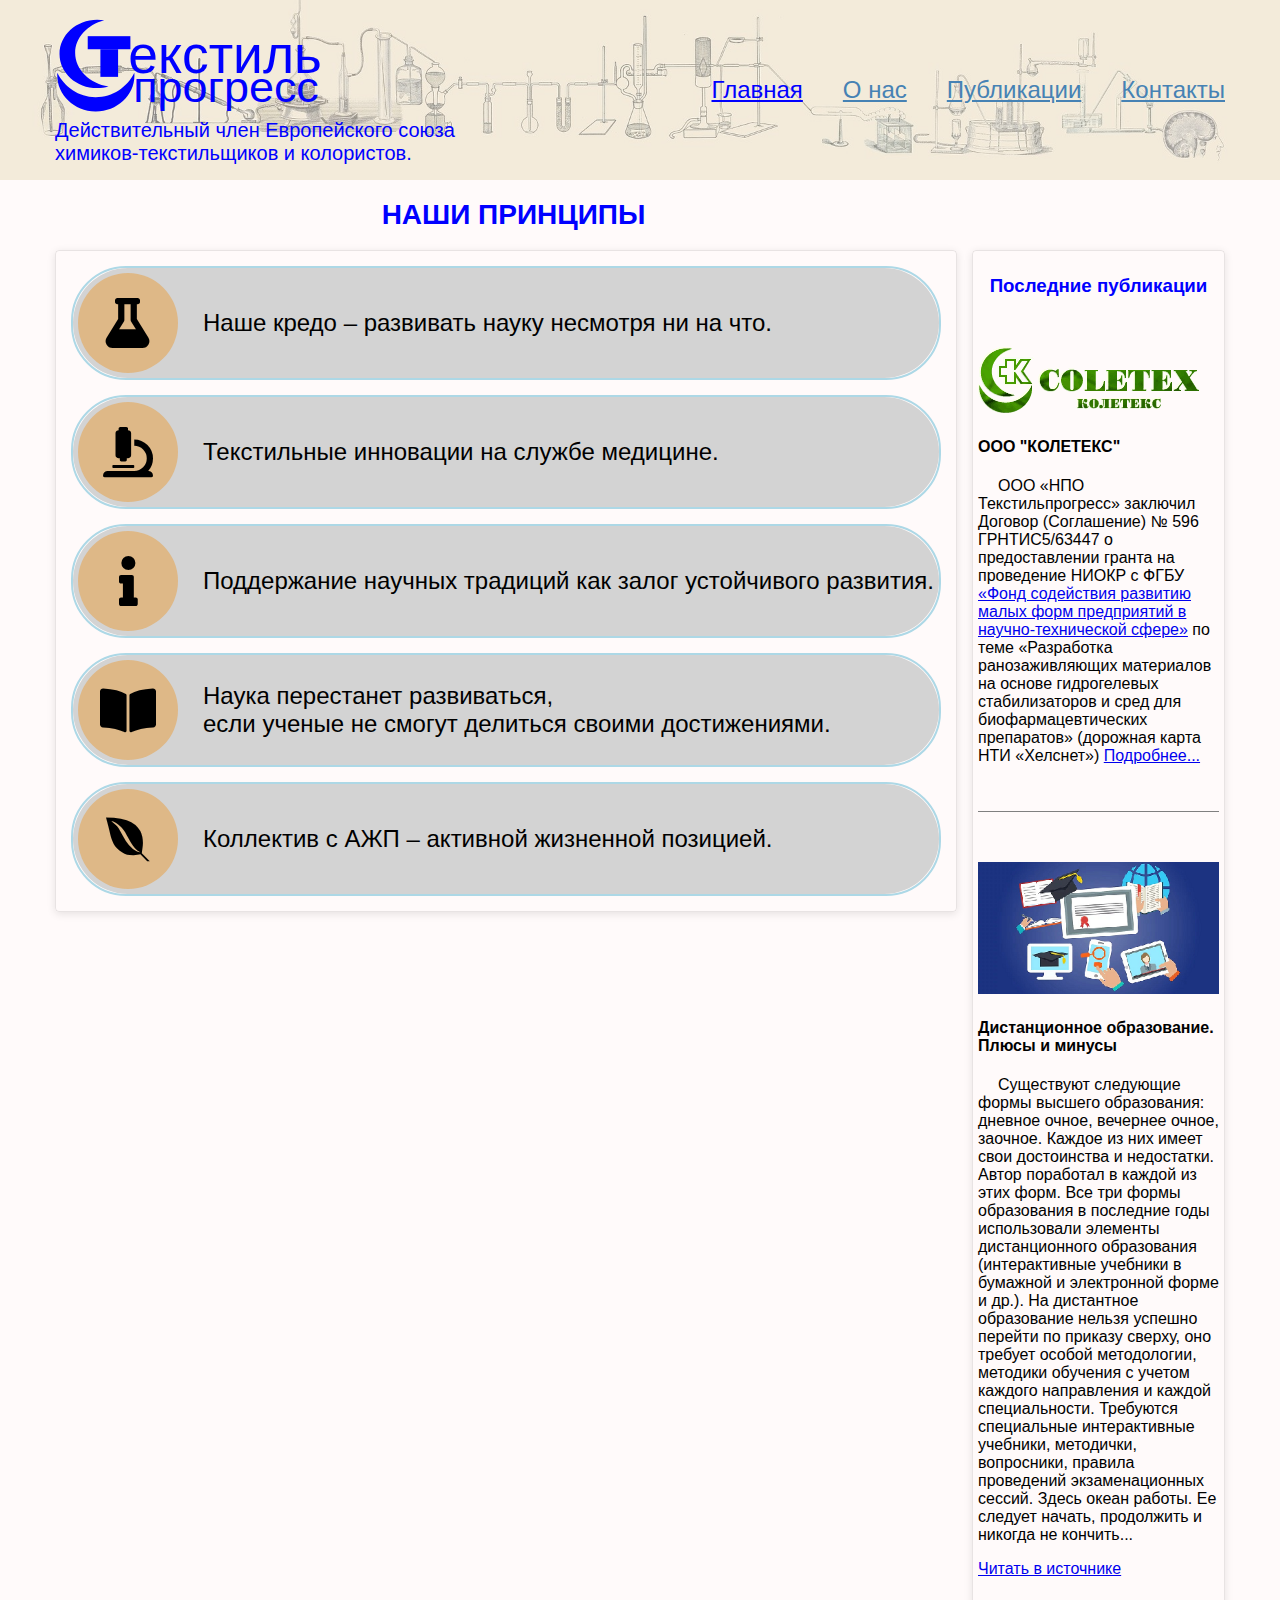
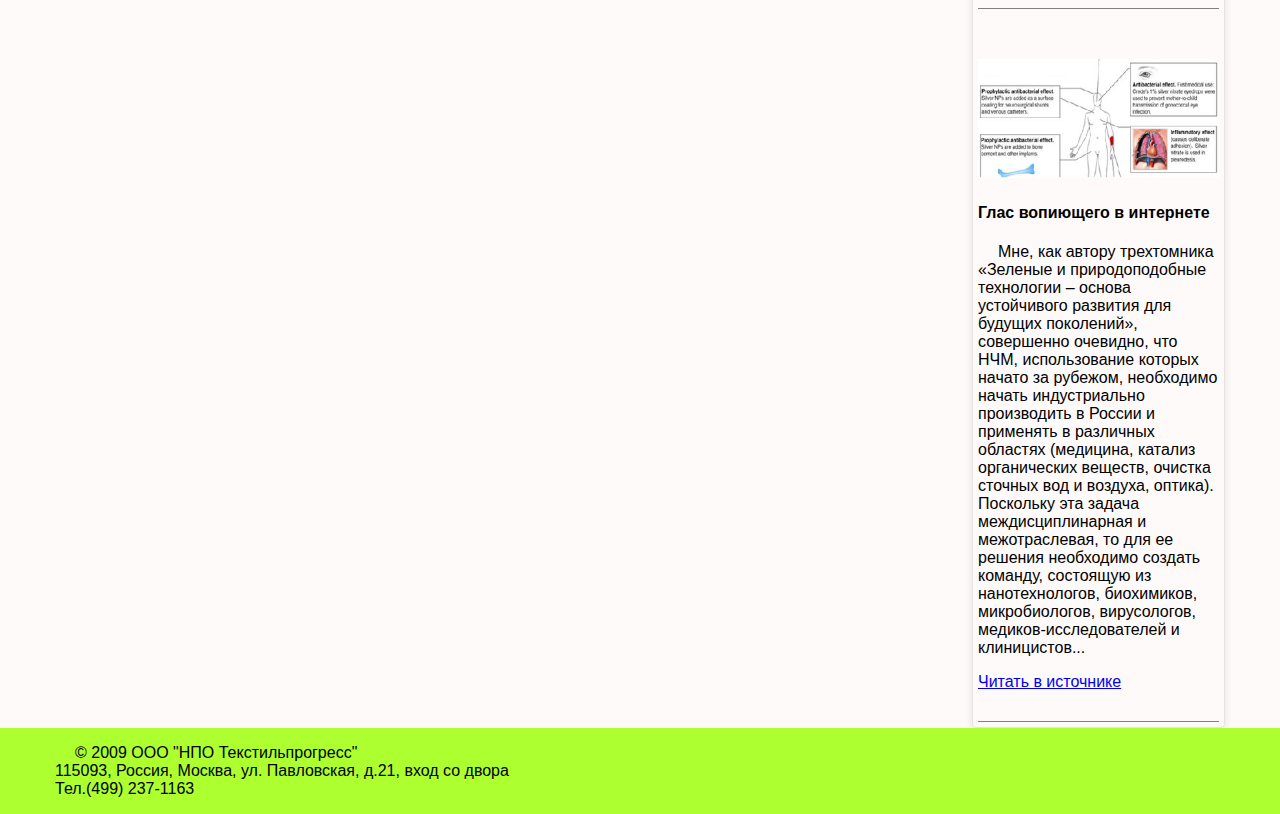
<file: index.html>
<!DOCTYPE html>
<html lang="en">

<head>
    <meta charset="UTF-8">
    <meta name="viewport" content="width=device-width, initial-scale=1.0, shrink-to-fit=no">
    <meta name="keywords" content="текстильпрогресс, Textilprogress, текстиль,НПО 'Текстильпрогресс',">
    <meta name="yandex-verification" content="dc5acb8a0ae03694" />
    <title>Textilprogress</title>
    <link rel="SHORTCUT ICON" href="favicon.ico" type="image/x-icon">
    <link href="https://fonts.googleapis.com/css?family=Abel&display=swap" rel="stylesheet">
    <link rel="stylesheet" type="text/css" href="css/style.css">
    <link rel="stylesheet" href="https://use.fontawesome.com/releases/v5.8.1/css/all.css" crossorigin="anonymous">
</head>

<body>
    <header>
        <div class="white_bg">
            <div class="container flex header_content">
                <div class="logo">
                    <img src="img/textillogo3.svg" alt="logo">
                    <div class="sub_logo">
                        Действительный член Европейского союза химиков-текстильщиков и колористов.
                    </div>
                </div>
                <nav>
                    <ul class="nav_list flex">
                        <li class="nav_item active"><a href="index.html">Главная</a></li>
                        <li class="nav_item"><a href="about.html">О нас</a></li>
                        <li class="nav_item"><a href="publications.html">Публикации</a></li>
                        <li class="nav_item"><a href="contacts.html">Контакты</a></li>
                    </ul>
                </nav>
            </div>
        </div>
    </header>
    <div class="content container">
        <span class="main">
            <div class="main_content">
                <h1>Наши принципы</h1>
                <div class="collapsed_list">
                    <div class="collapsed_item">
                        <input type="checkbox" id="check1">
                        <label for="check1" class="collapsed_label">
                            <i class="fas fa-flask"></i><span>Наше кредо – развивать науку несмотря ни на что.</span>
        </label>
        <div class="arrow"></div>
        <div class="collapsed_content">
            <p>НПО «Текстильпрогресс» было основано учеными – химиками текстильщиками – в те годы, которые сейчас принято именовать «лихие 90-е». Финансирование отраслевой и академической науки прекратилось, многие специалисты вынуждены были уйти из профессии.
                Но группа энтузиастов, объединившихся вокруг профессора Г.Е.Крического, решила искать свой путь в новых условиях и зарабатывать своими знаниями и навыками. И все последующие годы коллектив НПО «Текстильпрогресс» остается верен выбранному
                пути.
            </p>
            <div class="flex">
                <div class="collapse_content_imgs">
                    <img src="img/gek.jpg" alt="">
                </div>
                <p>
                    Герман Евсееич Кричевский. Генеральный дириектор НПО "Текстильпрогресс". Доктор технических наук, профессор. Заслуженный деятель науки РФ. Лауреат Государственной премии СССР и премии Правительства России. Президент Российского союза химиков-текстильщиков
                    и колористов. Вице-президент нанотехнологического общества России. Эксперт ЮНЕСКО. Академик Инженерной академии
                </p>
            </div>

        </div>
    </div>
    <div class="collapsed_item">
        <input type="checkbox" id="check2">
        <label for="check2" class="collapsed_label">
                            <i class="fas fa-microscope"></i><span>Текстильные инновации на службе медицине. </span>
                        </label>
        <div class="arrow"></div>
        <div class="collapsed_content">
            <div class="flex">
                <div class="collapse_content_imgs">
                    <img src="img/Koleteks_03-1.jpg" alt="">
                    <img src="img/img5.jpg" alt="">


                </div>
                <div>
                    <p>
                        С первого дня мы старались идти по пути изобретения принципиально новых технологий и внедрения их в практическое производство. Этот путь более сложный, но перспективный. Например, комплексные исследования на стыке текстильной химии, биологии и медицины
                        позволили создать принципиально новый тип перевязочных материалов на текстильной депо-основе с природным биополимером альгинатом. Удалось добиться пролонгированного и предсказуемого поступления лекарственных веществ из салфетки,
                        что позволило существенно снизить нагрузку на больного.</p>
                    <p> Серия лечебных салфеток на текстильной основе с различными фармпрепаратами была разработана и запущена промышленное производство под торговой маркой «КОЛЕТЕКС» - КОмпозиционный ЛЕчебный ТЕКСтиль и удостоена Премии Правительства Р.Ф.
                        На новом этапе особый интерес вызывают разработки на основе экологического биосинтеза наночастиц металлов с использованием в качестве биовосстановителя биополимеров и текстиля из природных целлюлозных волокон.
                    </p>

                </div>
            </div>

            <h2>Некоторые договорные научно-исследовательские работы, которые проводили специалисты НПО «Текстильпрогресс»:
            </h2>
            <p class="small"> - Разработка лабораторного регламента по получению лабораторных образцов экотекстиля
            </p>
            <p class="small"> - Разработка технических условий на медицинские изделия «Материал гидрогелевый на основе альгината натрия «Колегель-ГИАЛ-R», «Материал гидрогелевый (высокоструктурированные диски) на основе альгината натрия «Колегель-ДИСК-R»</p>
            <p class="small">- Разработка и изучение физико-механических свойств атравматического перевязочного материала</p>
            <p class="small">- Выбор полимеров для разработки состава лекарственного средства для лечения лучевого цистита</p>
            <p class="small"> - Проведение исследований и разработка лабораторного регламента получения материалов из целлюлозных волокон, содержащих нано-частицы серебра по одностадийной технологии
            </p>
            <p class="small">- Разработка лабораторной технологии получения, показателей качества и методик контроля качества биодеградируемого лекарственного средства на основе природных полимеров для лечения лучевого цистита</p>
            <p class="small">- Проведение патентного поиска по использованию солей металлов для получения материалов, содержащих нано-частицы</p>
            <p class="small">- Изучение возможности применения солей металлов для создания материалов с лечебными свойствами</p>
            <p class="small">- Исследования возможности создания гидрогелевых композиций с антимикробными свойствами на основе нано-частиц серебра</p>
            <p class="small"> - Разработка композиции с использованием отечественного природного сырья для изготовления косметических масок</p>
            <p class="small">- Разработка защитных текстильных полифункциональных материалов с радиопротекторными и радиосенсибилизирующими свойствами</p>
            <p class="small">- Разработка технологии получения инновационных трансдермальных систем на текстильной основе с различными биологически активными наполнителями для повышения эффективности лечения различных заболеваний</p>
            <p class="small">- Разработка гидрогелевых формоустойчивых изделий медицинского назначения с антиоксидантными, иммуномоделирующими и противоопухолевыми свойствами
                <p>Работы велись по заданию Фонда содействия инновациям, Минпромторга РФ, Департамента поддержки и развития малого и среднего предпринимательства города Москвы, ОАО «НИИИТМ», ФГБУ «РНЦРХТ им. ак. А.М. Гранова, а также ряда коммерческих фирм.
                </p>

        </div>
    </div>
    <div class="collapsed_item">
        <input type="checkbox" id="check3">
        <label for="check3" class="collapsed_label">
                            <i class="fas fa-info"></i><span>Поддержание научных традиций как залог устойчивого
                                развития. </span>
                        </label>
        <div class="arrow"></div>
        <div class="collapsed_content">
            <p>НПО «Текстильпрогресс» выросло из научной школы, поэтому мы считаем совершенно необходимым поддержание старинной академической традиции эстафеты научных поколений. Мы всячески поощряем преподавательскую учебную деятельность наших сотрудников,
                многие из которых являются научными руководителями аспирантов и докторантов. Мы гордимся тем, что при нашем непосредственном участии двенадцать молодых ученых получили степень кандидатов, а шестеро стали докторами наук. Некоторые из них
                стали частью нашего коллектива.
            </p>
        </div>
    </div>
    <div class="collapsed_item">
        <input type="checkbox" id="check4">
        <label for="check4" class="collapsed_label">
                            <i class="fas fa-book-open"></i><span>Наука перестанет развиваться,<br> если ученые не
                                смогут
                                делиться своими достижениями.</span>
                        </label>
        <div class="arrow"></div>
        <div class="collapsed_content">

            <p>«Единица – вздор, единица – ноль, даже если очень важный…», писал Маяковский. Науку нельзя делать в одиночку, это коллективный процесс, причем идущие в одном направлении исследователи могут жить на разных концах света. Их усилия объединяют
                и обобщают книги, без которых наука обречена. Мы понимаем это и уверены, что написание и издание научной литературы – важнейшая задача каждого исследователя. Поэтому «Текстильпрогресс» всеми силами и способами помогает сотрудникам реализовывать
                свой научный потенциал. Даже если в наше время это не всегда приносит материальные дивиденды.
            </p>
            <img src="img/books.jpg" class="books" alt="">
        </div>
    </div>

    <div class="collapsed_item">
        <input type="checkbox" id="check5">
        <label for="check5" class="collapsed_label">
                            <i class="fab fa-envira"></i><span>Коллектив с АЖП – активной жизненной позицией.</span>
                        </label>
        <div class="arrow"></div>
        <div class="collapsed_content">
            <p>
                Мы уверены, что современный научный коллектив не имеет права «вариться в собственном соку» - любой ученый просто обязан держать руку на пульсе современной науки, чувствовать актуальные проблемы, понимать тренды развития. А значит, мы должны активно участвовать
                в жизни научной периодики, которая сейчас почти полностью ушла в интернет. НПО «Текстильпрогресс» участвует в создании журнала «НБИКС-Наука.Технологии», главным редактором которого является руководитель НПО профессор Г.Е.Кричевский.
            </p>

            <div class="center">
                <img src="img/nbiks.jpg" alt="">
            </div>
            <p>
                <a href="http://nbiks-nt.ru/wp-content/uploads/2020/04/NBIKS-NT-10.pdf" target="_blank" rel="noopener noreferrer">Вышел новый номер журнала НБИКС-НТ</a>
            </p>

            <p><a href="http://nbiks-nt.ru/vypuski/" target="_blank" rel="noopener noreferrer">Остальные
                                    номера можно найти тут</a></p>

        </div>
    </div>
    </div>

    </div>
    <div class="news">
        <h3>Последние публикации</h3>

        <div class="news_item">
            <div class="news_item_img">
                <img src="img/coletex.gif" alt="">
            </div>
            <div class="nwes_item_text">
                <h4>ООО "КОЛЕТЕКС"</h4>
                <p> ООО «НПО Текстильпрогресс» заключил Договор (Соглашение) № 596 ГРНТИС5/63447 о предоставлении гранта на проведение НИОКР с ФГБУ <a href="https://fasie.ru">«Фонд содействия
                                развитию малых форм
                                предприятий в научно-технической сфере»</a> по теме «Разработка ранозаживляющих материалов на основе гидрогелевых стабилизаторов и сред для биофармацевтических препаратов» (дорожная карта НТИ «Хелснет») <a href="grant.html">Подробнее...</a></p>
            </div>
        </div>
        <div class="news_item">
            <div class="news_item_img">
                <img src="img/news1.png" alt="">
            </div>
            <div class="nwes_item_text">
                <h4>Дистанционное образование. Плюсы и минусы</h4>
                <p> Существуют следующие формы высшего образования: дневное очное, вечернее очное, заочное. Каждое из них имеет свои достоинства и недостатки. Автор поработал в каждой из этих форм. Все три формы образования в последние годы использовали элементы
                    дистанционного образования (интерактивные учебники в бумажной и электронной форме и др.). На дистантное образование нельзя успешно перейти по приказу сверху, оно требует особой методологии, методики обучения с учетом каждого направления
                    и каждой специальности. Требуются специальные интерактивные учебники, методички, вопросники, правила проведений экзаменационных сессий. Здесь океан работы. Ее следует начать, продолжить и никогда не кончить...</p>
                <a href="https://www.rusnor.org/pubs/articles/18055.htm" target="_blank">Читать в источнике</a>
            </div>
        </div>
        <div class="news_item">
            <div class="news_item_img">
                <img src="img/news2.png" alt="">
            </div>
            <div class="nwes_item_text">
                <h4>Глас вопиющего в интернете</h4>
                <p> Мне, как автору трехтомника «Зеленые и природоподобные технологии – основа устойчивого развития для будущих поколений», совершенно очевидно, что НЧМ, использование которых начато за рубежом, необходимо начать индустриально производить
                    в России и применять в различных областях (медицина, катализ органических веществ, очистка сточных вод и воздуха, оптика). Поскольку эта задача междисциплинарная и межотраслевая, то для ее решения необходимо создать команду, состоящую
                    из нанотехнологов, биохимиков, микробиологов, вирусологов, медиков-исследователей и клиницистов...
                </p>
                <a href="https://www.rusnor.org/pubs/articles/18051.htm" target="_blank">Читать в источнике</a>
            </div>
        </div>
    </div>

    </span>

    </div>

    <footer>
        <div class="container">
            <p>
                © 2009 ООО "НПО Текстильпрогресс"<br> 115093, Россия, Москва, ул. Павловская, д.21, вход со двора<br> Тел.(499) 237-1163
            </p>
        </div>
    </footer>

</body>

</html>
</file>
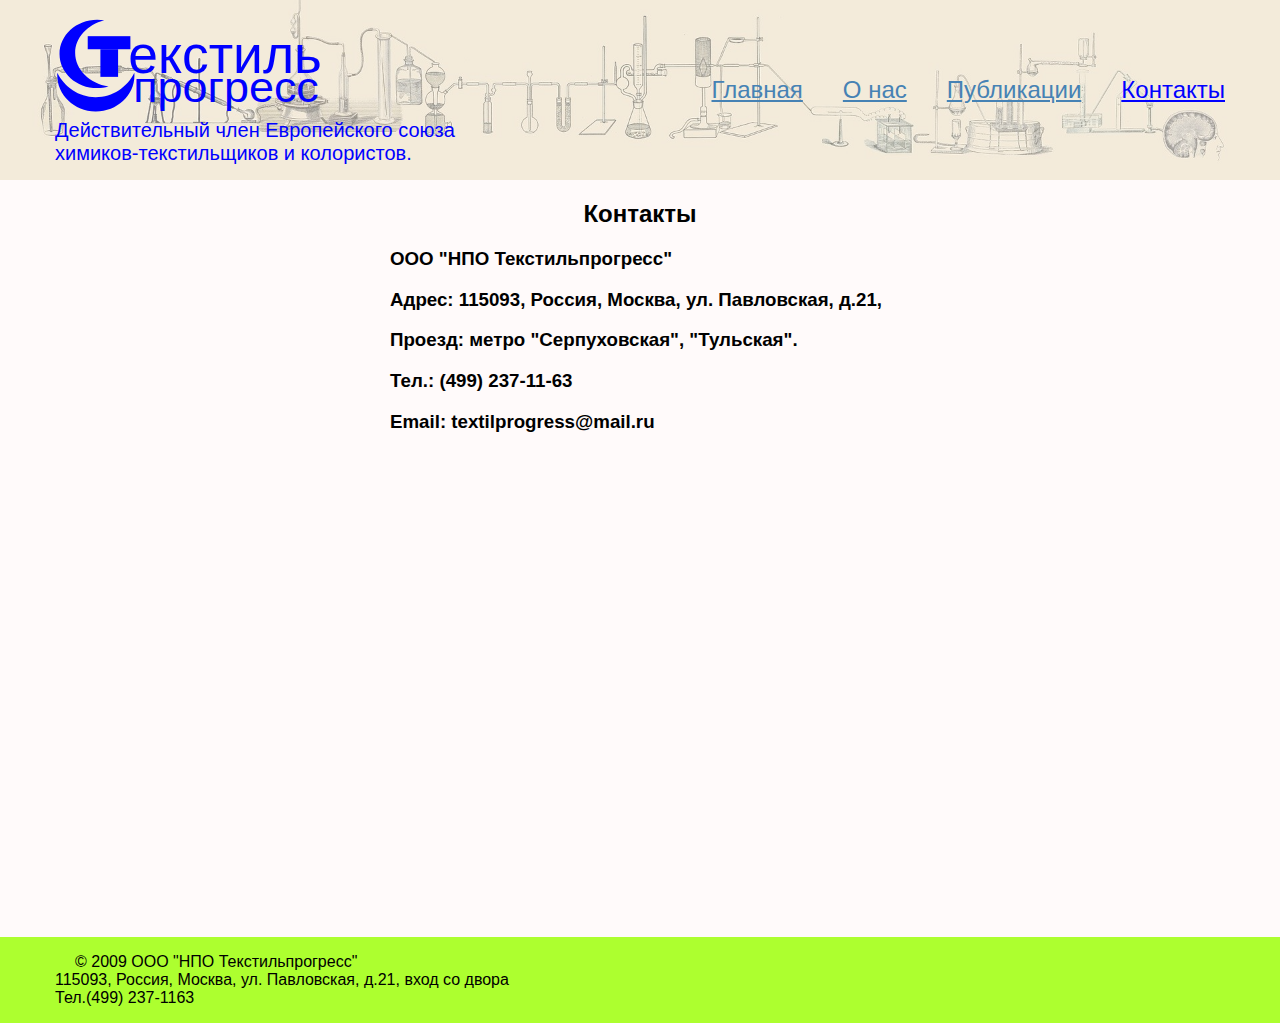
<file: contacts.html>
<!DOCTYPE html>
<html lang="en">

<head>
    <meta charset="UTF-8">
    <meta name="viewport" content="width=device-width, initial-scale=1.0, shrink-to-fit=no">
    <title>Textilprogress</title>
    <link rel="SHORTCUT ICON" href="favicon.ico" type="image/x-icon">
    <link href="https://fonts.googleapis.com/css?family=Abel&display=swap" rel="stylesheet">
    <link rel="stylesheet" type="text/css" href="css/style.css">
</head>

<body>
    <header>
        <div class="white_bg">
            <div class="container flex header_content">
                <div class="logo">
                    <img src="img/textillogo3.svg" alt="logo">
                    <div class="sub_logo">
                        Действительный член Европейского союза химиков-текстильщиков и колористов.
                    </div>
                </div>
                <nav>
                    <ul class="nav_list flex">
                        <li class="nav_item"><a href="index.html">Главная</a></li>
                        <li class="nav_item"><a href="about.html">О нас</a></li>
                        <li class="nav_item"><a href="publications.html">Публикации</a></li>
                        <li class="nav_item active"><a href="contacts.html">Контакты</a></li>
                    </ul>
                </nav>
            </div>
        </div>
    </header>
    <div class="content container">
        <h2>Контакты</h2>
        <h3>OOO "НПО Текстильпрогресс" </h3>

        <h3> Адрес: 115093, Россия, Москва, ул. Павловская, д.21,
        </h3>

        <h3> Проезд: метро "Серпуховская", "Тульская".
        </h3>
        <h3>
            Тел.: (499) 237-11-63 </h3>
        <h3>Email: textilprogress@mail.ru</h3>
        <div class="map">
            <iframe
                src="https://yandex.ru/map-widget/v1/?um=constructor%3Ada814a6580614489101b6b1250ac9d0ca8c6e3f50f8c22f6d4b36a2d2814c5e7&amp;source=constructor"
                width="500" height="400" frameborder="0"></iframe>
        </div>
    </div>
    <footer>
        <div class="container">
            <p>
                © 2009 ООО "НПО Текстильпрогресс"<br>
                115093, Россия, Москва, ул. Павловская, д.21, вход со двора<br>
                Тел.(499) 237-1163
            </p>
        </div>
    </footer>

</body>

</html>
</file>
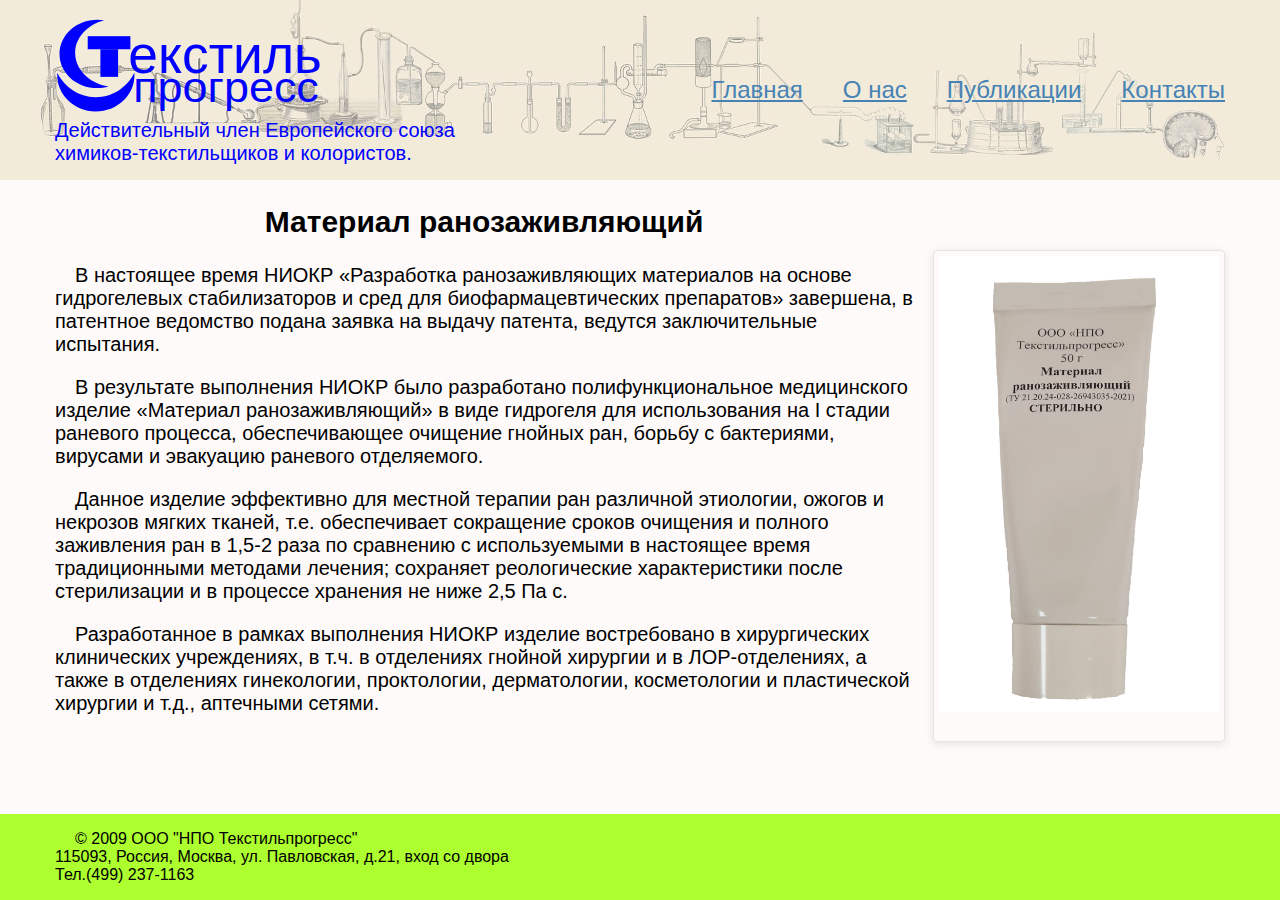
<file: grant.html>
<!DOCTYPE html>
<html lang="en">

<head>
    <meta charset="UTF-8">
    <meta name="viewport" content="width=device-width, initial-scale=1.0, shrink-to-fit=no">
    <title>Textilprogress</title>
    <link rel="SHORTCUT ICON" href="favicon.ico" type="image/x-icon">
    <link href="https://fonts.googleapis.com/css?family=Abel&display=swap" rel="stylesheet">
    <link rel="stylesheet" type="text/css" href="css/style.css">
</head>

<body>
    <header>
        <div class="white_bg">
            <div class="container flex header_content">
                <div class="logo">
                    <img src="img/textillogo3.svg" alt="logo">
                    <div class="sub_logo">
                        Действительный член Европейского союза химиков-текстильщиков и колористов.
                    </div>
                </div>
                <nav>
                    <ul class="nav_list flex">
                        <li class="nav_item"><a href="index.html">Главная</a></li>
                        <li class="nav_item"><a href="about.html">О нас</a></li>
                        <li class="nav_item"><a href="publications.html">Публикации</a></li>
                        <li class="nav_item"><a href="contacts.html">Контакты</a></li>
                    </ul>
                </nav>
            </div>
        </div>
    </header>
    <div class="content container grant">
        <div class="flex">
            <div class="grant_description">
                <h2>Материал ранозаживляющий</h2>

                <p>В настоящее время НИОКР «Разработка ранозаживляющих материалов на основе гидрогелевых стабилизаторов и сред для биофармацевтических препаратов» завершена, в патентное ведомство подана заявка на выдачу патента, ведутся заключительные испытания.</p>
                <p>В результате выполнения НИОКР было разработано полифункциональное медицинского изделие «Материал ранозаживляющий» в виде гидрогеля для использования на I стадии раневого процесса, обеспечивающее очищение гнойных ран, борьбу с бактериями,
                    вирусами и эвакуацию раневого отделяемого.
                </p>
                <p>Данное изделие эффективно для местной терапии ран различной этиологии, ожогов и некрозов мягких тканей, т.е. обеспечивает сокращение сроков очищения и полного заживления ран в 1,5-2 раза по сравнению с используемыми в настоящее время традиционными
                    методами лечения; сохраняет реологические характеристики после стерилизации и в процессе хранения не ниже 2,5 Па с.</p>
                <p>Разработанное в рамках выполнения НИОКР изделие востребовано в хирургических клинических учреждениях, в т.ч. в отделениях гнойной хирургии и в ЛОР-отделениях, а также в отделениях гинекологии, проктологии, дерматологии, косметологии и
                    пластической хирургии и т.д., аптечными сетями.</p>
            </div>
            <div class="aside">
                <img src="./img/grant.jpg" alt="образец">
            </div>
        </div>
    </div>

    <footer>
        <div class="container">
            <p>
                © 2009 ООО "НПО Текстильпрогресс"<br> 115093, Россия, Москва, ул. Павловская, д.21, вход со двора<br> Тел.(499) 237-1163
            </p>
        </div>
    </footer>

</body>

</html>
</file>
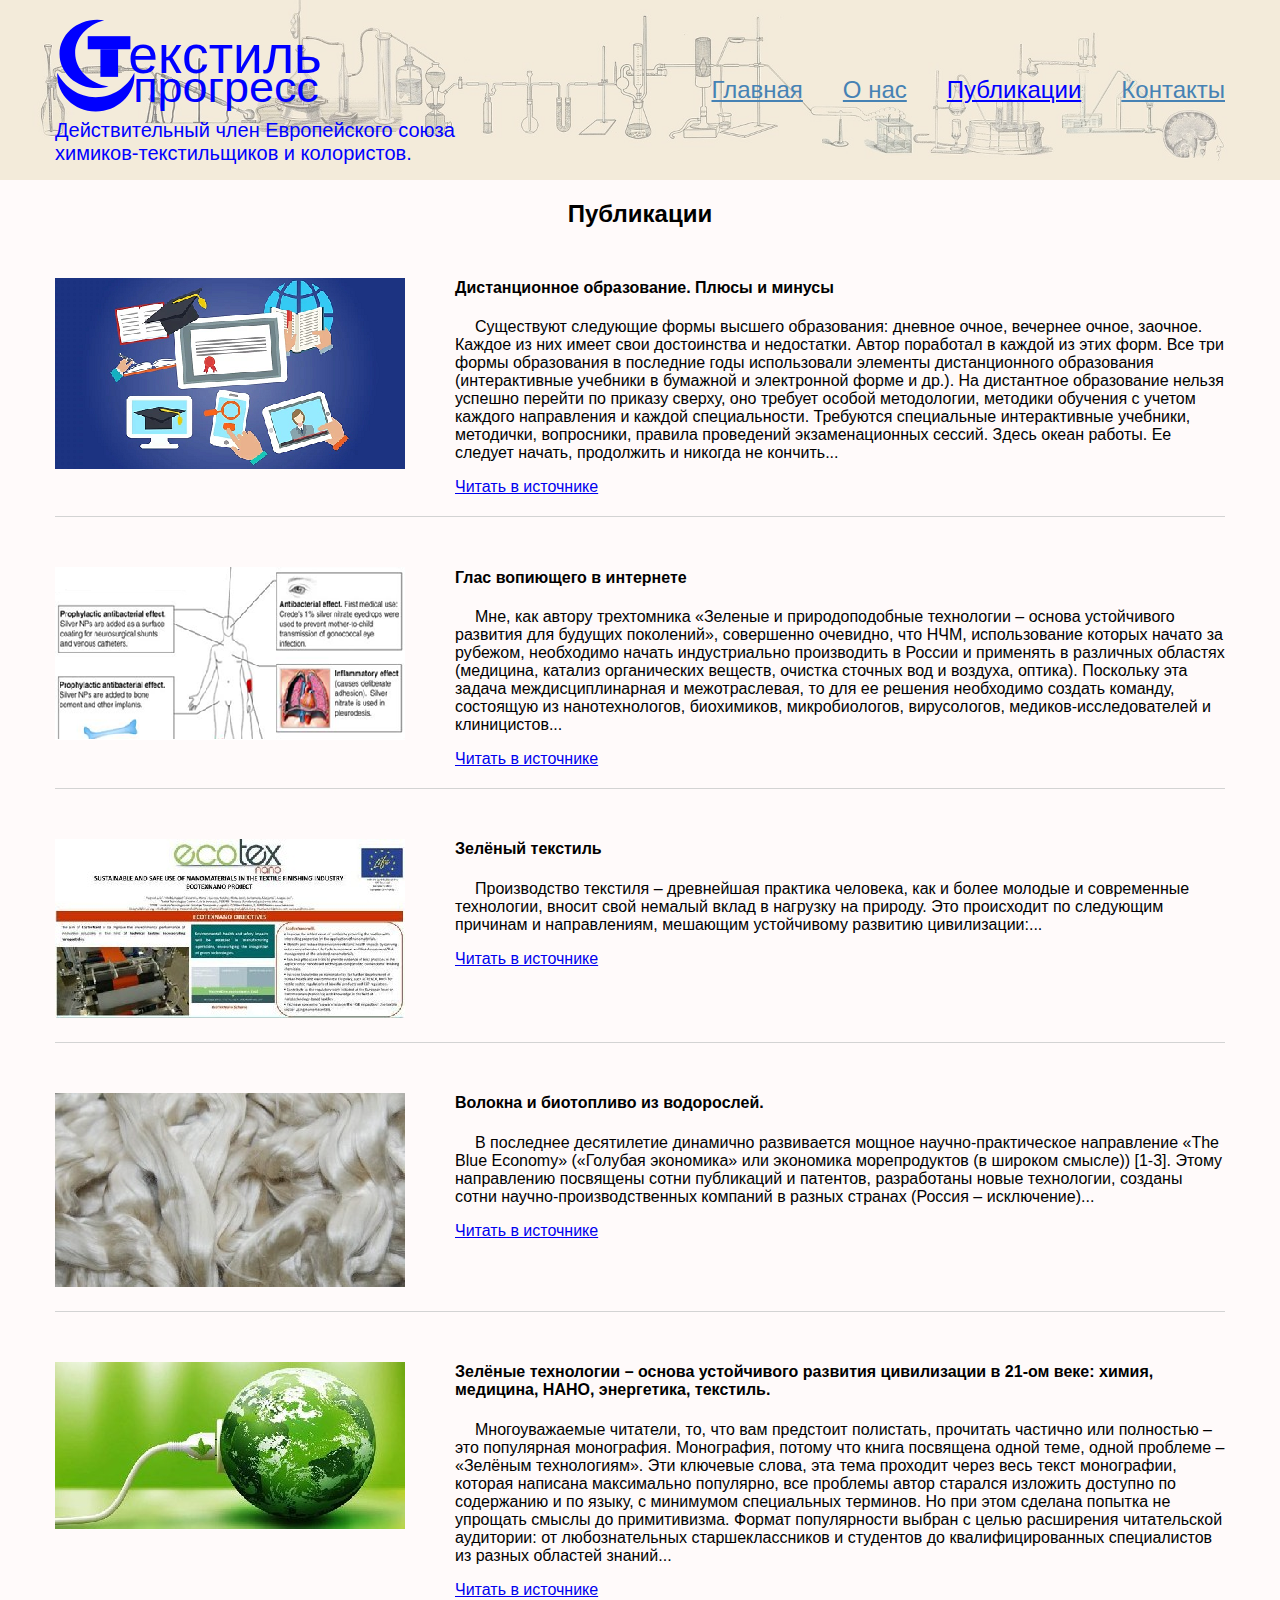
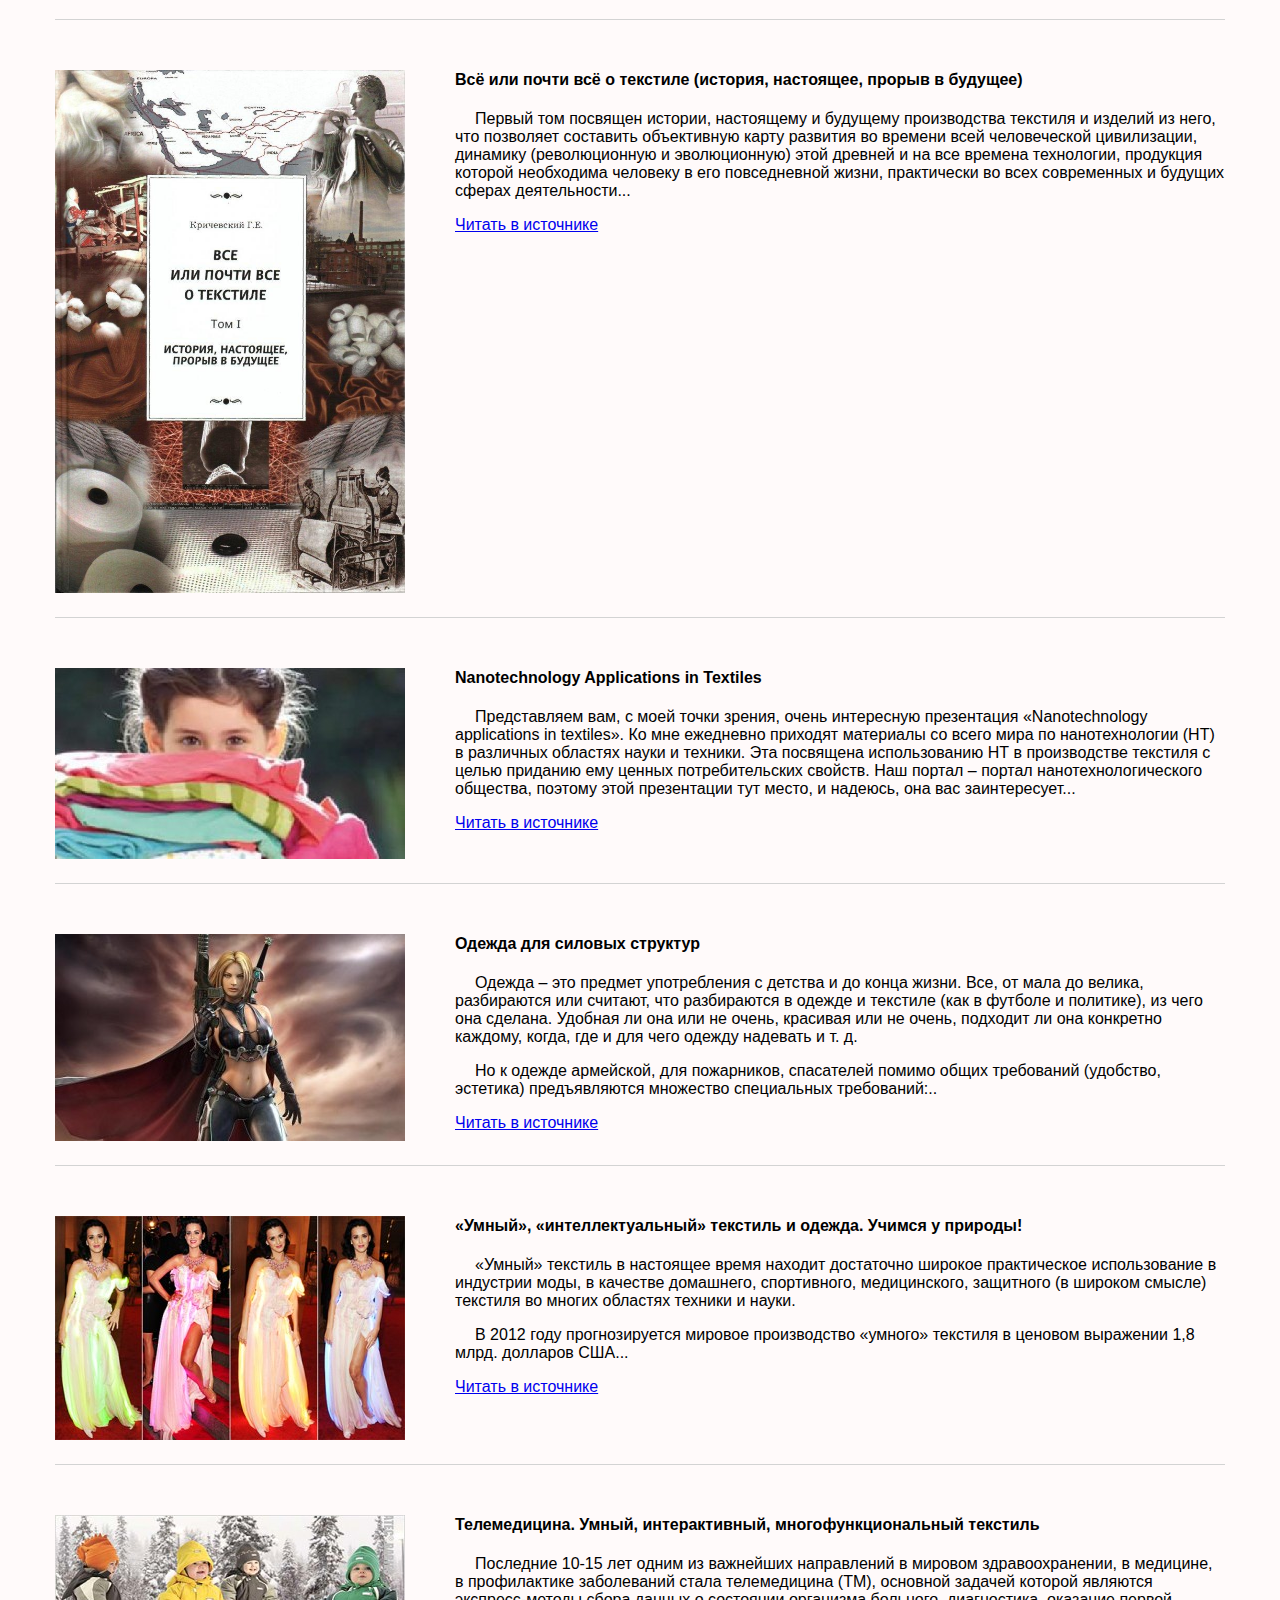
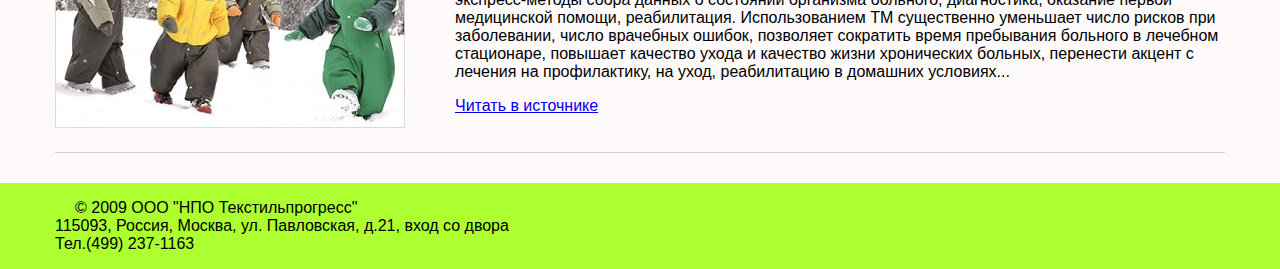
<file: publications.html>
<!DOCTYPE html>
<html lang="en">

<head>
    <meta charset="UTF-8">
    <meta name="viewport" content="width=device-width, initial-scale=1.0, shrink-to-fit=no">
    <title>Textilprogress</title>
    <link rel="SHORTCUT ICON" href="favicon.ico" type="image/x-icon">
    <link href="https://fonts.googleapis.com/css?family=Abel&display=swap" rel="stylesheet">
    <link rel="stylesheet" type="text/css" href="css/style.css">
</head>

<body>
    <header>
        <div class="white_bg">
            <div class="container flex header_content">
                <div class="logo">
                    <img src="img/textillogo3.svg" alt="logo">
                    <div class="sub_logo">
                        Действительный член Европейского союза химиков-текстильщиков и колористов.
                    </div>
                </div>
                <nav>
                    <ul class="nav_list flex">
                        <li class="nav_item"><a href="index.html">Главная</a></li>
                        <li class="nav_item"><a href="about.html">О нас</a></li>
                        <li class="nav_item active"><a href="publications.html">Публикации</a></li>
                        <li class="nav_item"><a href="contacts.html">Контакты</a></li>
                    </ul>
                </nav>
            </div>
        </div>
    </header>
    <div class="content container">
        <h2>Публикации</h2>
        <div class="public_item flex">
            <div class="public_item_img">
                <img src="img/news1.png" alt="">
            </div>
            <div class="public_item_text">
                <h4>Дистанционное образование. Плюсы и минусы</h4>
                <p> Существуют следующие формы высшего образования: дневное очное, вечернее очное, заочное.
                    Каждое
                    из них имеет свои достоинства и недостатки. Автор поработал в каждой из этих форм. Все три
                    формы
                    образования в последние годы использовали элементы дистанционного образования (интерактивные
                    учебники в бумажной и электронной форме и др.). На дистантное образование нельзя успешно
                    перейти
                    по приказу сверху, оно требует особой методологии, методики обучения с учетом каждого
                    направления и каждой специальности. Требуются специальные интерактивные учебники, методички,
                    вопросники, правила проведений экзаменационных сессий. Здесь океан работы. Ее следует
                    начать,
                    продолжить и никогда не кончить...</p>
                <a href="https://www.rusnor.org/pubs/articles/18055.htm" target="_blank">Читать в источнике</a>
            </div>
        </div>
        <div class="public_item flex">
            <div class="public_item_img">
                <img src="img/news2.png" alt="">
            </div>
            <div class="public_item_text">
                <h4>Глас вопиющего в интернете</h4>
                <p> Мне, как автору трехтомника «Зеленые и природоподобные технологии – основа устойчивого
                    развития
                    для будущих поколений», совершенно очевидно, что НЧМ, использование которых начато за
                    рубежом,
                    необходимо начать индустриально производить в России и применять в различных областях
                    (медицина,
                    катализ органических веществ, очистка сточных вод и воздуха, оптика). Поскольку эта задача
                    междисциплинарная и межотраслевая, то для ее решения необходимо создать команду, состоящую
                    из
                    нанотехнологов, биохимиков, микробиологов, вирусологов, медиков-исследователей и
                    клиницистов...
                </p>
                <a href="https://www.rusnor.org/pubs/articles/18051.htm" target="_blank">Читать в источнике</a>
            </div>
        </div>
        <div class="public_item flex">
            <div class="public_item_img">
                <img src="img/public3.jpg" alt="">
            </div>
            <div class="public_item_text">
                <h4>Зелёный текстиль</h4>
                <p> Производство текстиля – древнейшая практика человека, как и более молодые и современные технологии,
                    вносит свой немалый вклад в нагрузку на природу. Это происходит по следующим причинам и
                    направлениям, мешающим устойчивому развитию цивилизации:...</p>
                <a href="https://www.rusnor.org/pubs/articles/15634.htm" target="_blank">Читать в источнике</a>
            </div>
        </div>
        <div class="public_item flex">
            <div class="public_item_img">
                <img src="img/public4.jpg" alt="">
            </div>
            <div class="public_item_text">
                <h4>Волокна и биотопливо из водорослей.</h4>
                <p> В последнее десятилетие динамично развивается мощное научно-практическое направление «The Blue
                    Economy» («Голубая экономика» или экономика морепродуктов (в широком смысле)) [1-3]. Этому
                    направлению посвящены сотни публикаций и патентов, разработаны новые технологии, созданы сотни
                    научно-производственных компаний в разных странах (Россия – исключение)...</p>
                <a href="https://www.rusnor.org/pubs/articles/10690.htm" target="_blank">Читать в источнике</a>
            </div>
        </div>
        <div class="public_item flex">
            <div class="public_item_img">
                <img src="img/public5.jpg" alt="">
            </div>
            <div class="public_item_text">
                <h4>Зелёные технологии – основа устойчивого развития цивилизации в 21-ом веке: химия, медицина, НАНО,
                    энергетика, текстиль.</h4>
                <p> Многоуважаемые читатели, то, что вам предстоит полистать, прочитать частично или полностью – это
                    популярная монография. Монография, потому что книга посвящена одной теме, одной проблеме – «Зелёным
                    технологиям». Эти ключевые слова, эта тема проходит через весь текст монографии, которая написана
                    максимально популярно, все проблемы автор старался изложить доступно по содержанию и по языку, с
                    минимумом специальных терминов. Но при этом сделана попытка не упрощать смыслы до примитивизма.
                    Формат популярности выбран с целью расширения читательской аудитории: от любознательных
                    старшеклассников и студентов до квалифицированных специалистов из разных областей знаний...</p>
                <a href="https://www.rusnor.org/pubs/library/15711.htm" target="_blank">Читать в источнике</a>
            </div>
        </div>
        <div class="public_item flex">
            <div class="public_item_img">
                <img src="img/public6.jpg" alt="">
            </div>
            <div class="public_item_text">
                <h4>Всё или почти всё о текстиле (история, настоящее, прорыв в будущее)</h4>
                <p> Первый том посвящен истории, настоящему и будущему производства текстиля и изделий из него, что
                    позволяет составить объективную карту развития во времени всей человеческой цивилизации, динамику
                    (революционную и эволюционную) этой древней и на все времена технологии, продукция которой
                    необходима человеку в его повседневной жизни, практически во всех современных и будущих сферах
                    деятельности...</p>
                <a href="https://www.rusnor.org/pubs/library/8985.htm" target="_blank">Читать в источнике</a>
            </div>
        </div>
        <div class="public_item flex">
            <div class="public_item_img">
                <img src="img/public7.jpg" alt="">
            </div>
            <div class="public_item_text">
                <h4>Nanotechnology Applications in Textiles</h4>
                <p> Представляем вам, с моей точки зрения, очень интересную презентация «Nanotechnology applications in
                    textiles». Ко мне ежедневно приходят материалы со всего мира по нанотехнологии (НТ) в различных
                    областях науки и техники. Эта посвящена использованию НТ в производстве текстиля с целью приданию
                    ему ценных потребительских свойств. Наш портал – портал нанотехнологического общества, поэтому этой
                    презентации тут место, и надеюсь, она вас заинтересует...</p>
                <a href="https://www.rusnor.org/pubs/presentations/15787.htm" target="_blank">Читать в источнике</a>
            </div>
        </div>
        <div class="public_item flex">
            <div class="public_item_img">
                <img src="img/public8.jpg" alt="">
            </div>
            <div class="public_item_text">
                <h4>Одежда для силовых структур</h4>
                <p> Одежда – это предмет употребления с детства и до конца жизни. Все, от мала до велика, разбираются
                    или считают, что разбираются в одежде и текстиле (как в футболе и политике), из чего она сделана.
                    Удобная ли она или не очень, красивая или не очень, подходит ли она конкретно каждому, когда, где и
                    для чего одежду надевать и т. д.
                </p>
                <p>
                    Но к одежде армейской, для пожарников, спасателей помимо общих требований (удобство, эстетика)
                    предъявляются множество специальных требований:..</p>
                <a href="https://www.rusnor.org/pubs/reviews/8228.htm" target="_blank">Читать в источнике</a>
            </div>
        </div>
        <div class="public_item flex">
            <div class="public_item_img">
                <img src="img/public9.jpg" alt="">
            </div>
            <div class="public_item_text">
                <h4>«Умный», «интеллектуальный» текстиль и одежда. Учимся у природы!</h4>
                <p> «Умный» текстиль в настоящее время находит достаточно широкое практическое использование в индустрии
                    моды, в качестве домашнего, спортивного, медицинского, защитного (в широком смысле) текстиля во
                    многих областях техники и науки.
                </p>
                <p>
                    В 2012 году прогнозируется мировое производство «умного» текстиля в ценовом выражении 1,8 млрд.
                    долларов США...</p>
                <a href="https://www.rusnor.org/pubs/reviews/8077.htm" target="_blank">Читать в источнике</a>
            </div>
        </div>
        <div class="public_item flex">
            <div class="public_item_img">
                <img src="img/public10.jpg" alt="">
            </div>
            <div class="public_item_text">
                <h4>Телемедицина. Умный, интерактивный, многофункциональный текстиль</h4>
                <p> Последние 10-15 лет одним из важнейших направлений в мировом здравоохранении, в медицине, в
                    профилактике заболеваний стала телемедицина (ТМ), основной задачей которой являются экспресс-методы
                    сбора данных о состоянии организма больного, диагностика, оказание первой медицинской помощи,
                    реабилитация. Использованием ТМ существенно уменьшает число рисков при заболевании, число врачебных
                    ошибок, позволяет сократить время пребывания больного в лечебном стационаре, повышает качество ухода
                    и качество жизни хронических больных, перенести акцент с лечения на профилактику, на уход,
                    реабилитацию в домашних условиях...</p>
                <a href="https://www.rusnor.org/pubs/articles/8164.htm" target="_blank">Читать в источнике</a>
            </div>
        </div>
    </div>
    <footer>
        <div class="container">
            <p>
                © 2009 ООО "НПО Текстильпрогресс"<br>
                115093, Россия, Москва, ул. Павловская, д.21, вход со двора<br>
                Тел.(499) 237-1163
            </p>
        </div>
    </footer>

</body>

</html>
</file>
<file: css/style.css>
body {
    display: flex;
    flex-direction: column;
    font-family: Arial, Helvetica, sans-serif;
    margin: 0;
    padding: 0;
    background-color: snow;
    min-height: 100vh;
}

p {
    /*text-align: justify;*/
    text-indent: 20px;
}

header {
    background-image: url(../img/lab.jpg);
    background-position: center;
    background-size: cover;
}

.white_bg {
    background-color: rgba(255, 255, 255, 0.5);
}

.container {
    max-width: 1200px;
    margin: 0 auto;
    padding: 0 15px;
    box-sizing: border-box;
}

.flex {
    display: flex;
}

.logo img {
    height: 100px;
}

.sub_logo {
    color: blue;
    font-size: 20px;
    max-width: 400px;
}

.header_content {
    height: 180px;
    align-items: center;
    justify-content: space-between;
}

.nav_item {
    list-style: none;
    margin-left: 40px;
    font-size: 24px;
}

.nav_item.active a {
    color: blue;
}

.nav_item a {
    color: steelblue;
}

.nav_item:hover a {
    color: blue;
}

.content {
    flex-grow: 1;
}


/*INDEX*/

h1 {
    text-transform: uppercase;
    font-size: 28px;
    text-align: center;
    color: blue;
}

.collapsed_item {
    position: relative;
    box-sizing: border-box;
    margin: 15px;
    border: 2px solid lightblue;
    border-radius: 55px;
}

.collapsed_list {
    width: 900px;
    border: 1px solid rgba(0, 0, 0, 0.09);
    box-shadow: 0px 2px 8px rgba(0, 0, 0, 0.1);
    border-radius: 4px;
    margin-right: 15px;
}

.collapsed_label {
    display: flex;
    align-items: center;
    cursor: pointer;
    background-color: lightgray;
    border-radius: 55px;
}

.collapsed_label i {
    display: flex;
    justify-content: center;
    align-items: center;
    cursor: pointer;
    font-size: 50px;
    background-color: burlywood;
    height: 100px;
    width: 100px;
    border-radius: 50%;
    margin: 5px;
}

.collapsed_label:hover i {
    color: blue;
}

.collapsed_label span {
    font-size: 24px;
    padding-left: 20px;
}

.collapsed_content {
    padding: 20px;
    box-sizing: border-box;
    color: #5D5D5D;
    display: none;
}

.collapsed_content p {
    font-size: 20px;
    line-height: 20px;
    margin: 20px;
}

.collapse_content_imgs img {
    max-width: 200px;
    padding-left: 15px;
}

.collapsed_content a {
    color: #0179FF;
}

input:checked~div.collapsed_content {
    display: block;
}

input:checked~div.arrow {
    transform: rotate(45deg);
}

input {
    display: none;
}

.center {
    display: flex;
    justify-content: center;
}

.books {
    display: block;
    padding: 15px;
    width: 100%;
    box-sizing: border-box;
}

p.small {
    font-size: 16px;
    color: black;
}


/**/

.content h2 {
    text-align: center;
}

.main {
    display: flex;
    justify-content: space-between;
}

.news {
    max-width: 300px;
    margin-top: 70px;
    border: 1px solid rgba(0, 0, 0, 0.09);
    box-shadow: 0px 2px 8px rgba(0, 0, 0, 0.1);
    border-radius: 4px;
    padding: 5px;
    box-sizing: border-box;
}

.news_item {
    padding: 30px 0;
    border-bottom: 1px solid gray;
}

.news_item_img {
    padding-top: 20px;
    max-width: 300px;
}

.news_item_img img {
    max-width: 100%;
}

.news h3 {
    text-align: center;
    margin-bottom: 0;
    color: blue;
}

.map {
    margin: 50px 0;
}


/*about*/

.about p {
    font-size: 18px;
}

.about_img {
    display: flex;
    justify-content: space-between;
}

.about_img_item {
    max-width: 30%;
}

.about_img_item img {
    width: 100%;
}

.paragraph {
    display: flex;
}

.paragraph_img {
    margin-right: 30px;
}


/*publications*/

.public_item_text {
    margin-left: 50px;
}

.public_item_img {
    margin-top: 20px;
    width: 350px;
}

.public_item_img img {
    width: 350px;
}

.public_item {
    margin: 30px 0;
    border-bottom: 1px solid lightgray;
    padding-bottom: 20px;
}

.aside {
    width: 300px;
    margin-top: 70px;
    margin-left: 20px;
    border: 1px solid rgba(0, 0, 0, 0.09);
    box-shadow: 0px 2px 8px rgba(0, 0, 0, 0.1);
    border-radius: 4px;
    padding: 5px;
    box-sizing: border-box;
}

.aside img {
    width: 280px;
    margin-bottom: 20px;
}

.grant_description {
    font-size: 20px;
}

footer {
    background-color: greenyellow;
}

footer.container {
    text-align: center;
}
</file>
